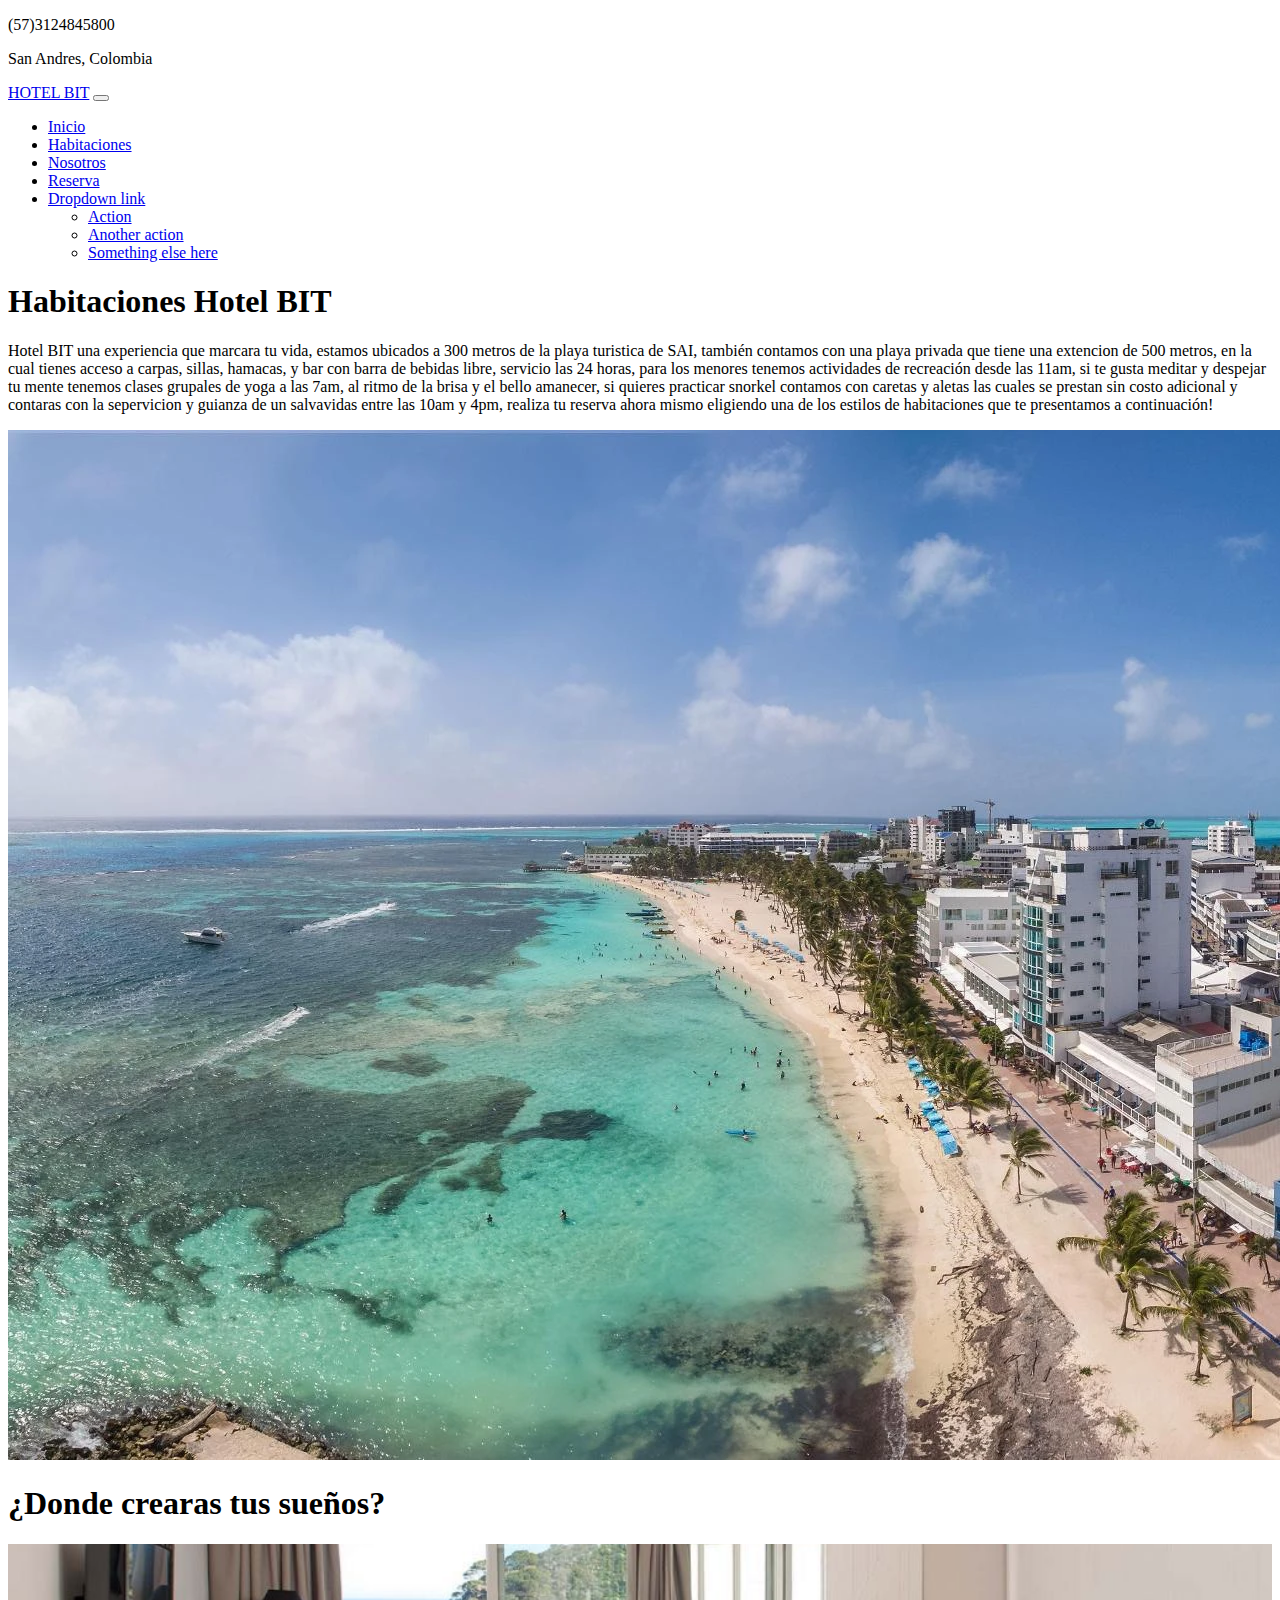
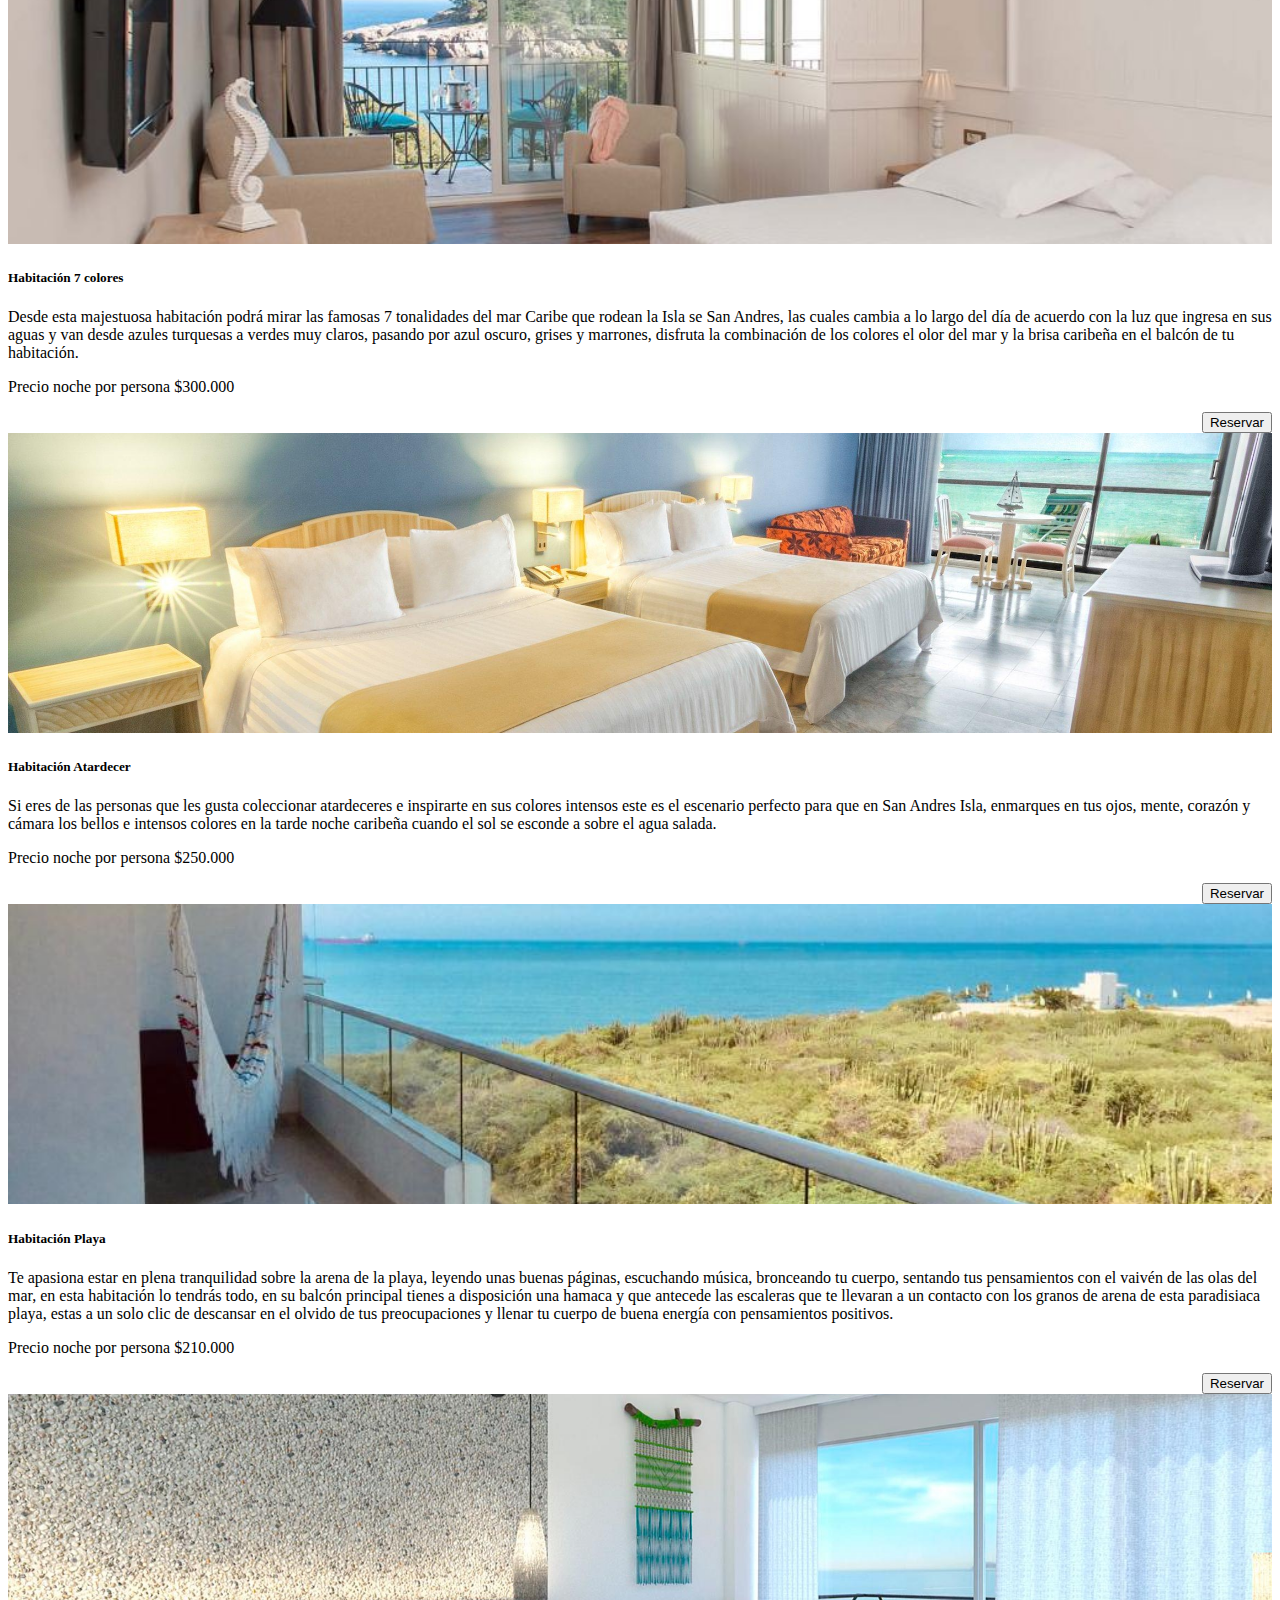
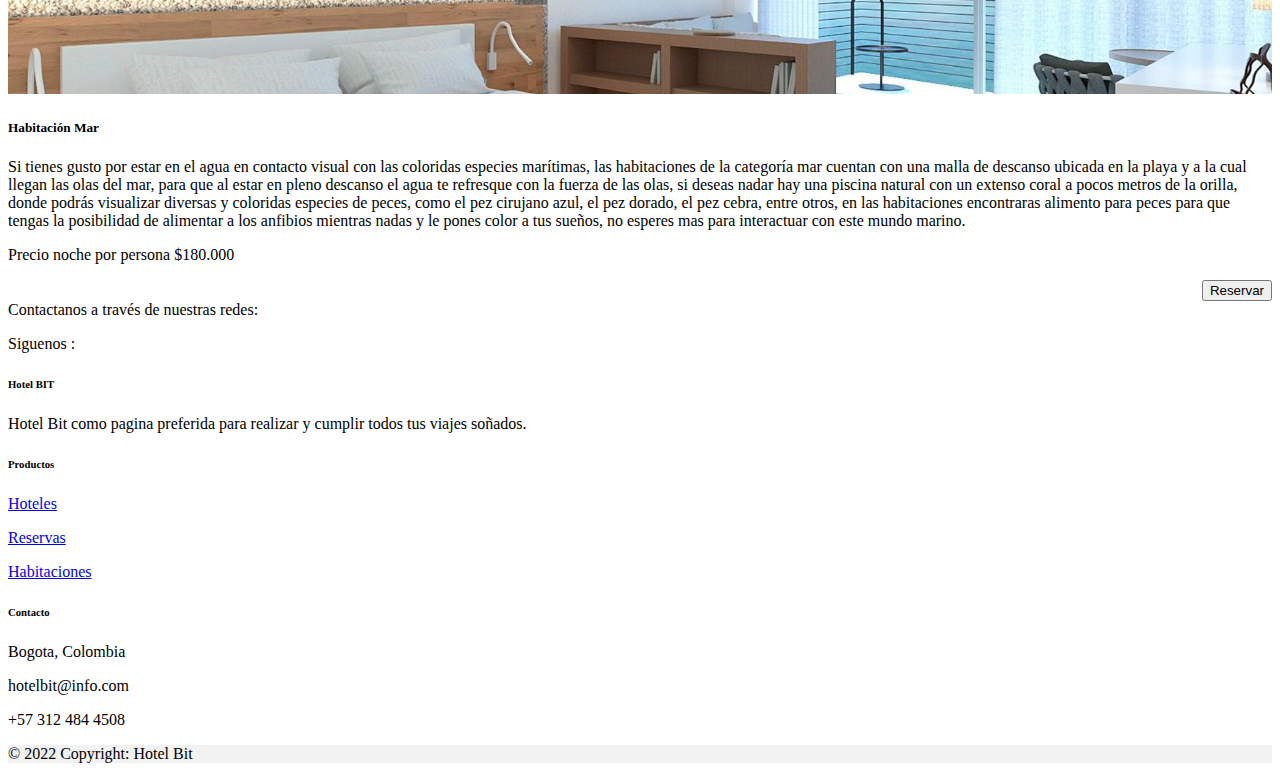
<file: habitaciones/index.html>
<!doctype html>
<html lang="es">

<head>

  <meta charset="utf-8">
  <meta name="viewport" content="width=device-width, initial-scale=1">
  <link href="https://cdn.jsdelivr.net/npm/bootstrap@5.1.3/dist/css/bootstrap.min.css" rel="stylesheet"
    integrity="sha384-1BmE4kWBq78iYhFldvKuhfTAU6auU8tT94WrHftjDbrCEXSU1oBoqyl2QvZ6jIW3" crossorigin="anonymous">
  <title>Hotel BIT</title>
  <link rel="stylesheet" href="css/mi.css">


</head>

<body>
  <div class="contacto d-flex justify-content-center">
    <p class="numero me-4">(57)3124845800</p>
    <i class="fa-solid fa-location-dot"></i>
    <p>San Andres, Colombia</p>
  </div>
  <div class="main container-fluid">
    <div class="fondo-nav">
      <nav class="navbar navbar-expand-lg navbar-light bg-light align-text-end">
        <div class="container-fluid">
          <a class="navbar-brand" href="#">HOTEL BIT</a>
          <button class="navbar-toggler" type="button" data-bs-toggle="collapse" data-bs-target="#navbarNavDropdown"
            aria-controls="navbarNavDropdown" aria-expanded="false" aria-label="Toggle navigation">
            <span class="navbar-toggler-icon"></span>
          </button>
          <div class="collapse navbar-collapse" id="navbarNavDropdown">
            <ul class="navbar-nav">
              <li class="nav-item">
                <a class="nav-link active" aria-current="page" href="#">Inicio</a>
              </li>
              <li class="nav-item">
                <a class="nav-link" href="#">Habitaciones</a>
              </li>
              <li class="nav-item">
                <a class="nav-link" href="#">Nosotros</a>
              </li>
              <li class="nav-item">
                <a class="nav-link" href="#">Reserva</a>
              </li>
              <li class="nav-item dropdown">
                <a class="nav-link dropdown-toggle" href="#" id="navbarDropdownMenuLink" role="button"
                  data-bs-toggle="dropdown" aria-expanded="false">
                  Dropdown link
                </a>
                <ul class="dropdown-menu" aria-labelledby="navbarDropdownMenuLink">
                  <li><a class="dropdown-item" href="#">Action</a></li>
                  <li><a class="dropdown-item" href="#">Another action</a></li>
                  <li><a class="dropdown-item" href="#">Something else here</a></li>
                </ul>
              </li>
            </ul>
          </div>
        </div>
      </nav>
    </div>

    <div class="container mt-5 text-center">
      <div>
        <span class="text text-black-50">
          <h1 class="hotel justify-content-center align-content-center">Habitaciones Hotel BIT</h1>
        </span>
      </div>
      <div class="habitaciones justify-content-center">
        <p>Hotel BIT una experiencia que marcara tu vida, estamos ubicados a 300 metros de la playa turistica de SAI,
          también contamos con una playa privada que tiene una extencion de 500 metros, en la cual tienes acceso a
          carpas,
          sillas, hamacas, y bar con barra de bebidas libre, servicio las 24 horas, para los menores tenemos actividades
          de recreación desde las 11am, si te gusta meditar y despejar tu mente tenemos clases grupales de yoga a las
          7am,
          al ritmo de la brisa y el bello amanecer, si quieres practicar snorkel contamos con caretas y aletas las
          cuales
          se prestan sin costo adicional y contaras con la sepervicion y guianza de un salvavidas entre las 10am y 4pm,
          realiza tu reserva ahora mismo eligiendo una de los estilos de habitaciones que te presentamos a continuación!
        </p>
      </div>
      <img class="w-100" src="img/San andres.webp" alt="">
    </div>

    <div class="container mt-2 text-center">
      <span class="text text-black-50 ">
        <h1 class="hotel justify-content-center align-content-center">¿Donde crearas tus sueños?</h1>
      </span>
    </div>
    <div class="row row-cols-1 row-cols-md-2 g-4 mt-4 mb-4 ms-3 me-3">
      <div class="col">
        <div class="card">
          <img src="img/hab1.jpg" class="card-img-top  img_habitaciones" alt="...">
          <div class="card-body">
            <h5 class="card-title">Habitación 7 colores</h5>
            <p class="card-text">Desde esta majestuosa habitación podrá mirar las famosas 7 tonalidades del mar Caribe
              que rodean la Isla se San Andres, las cuales cambia a lo largo del día de acuerdo con la luz que ingresa
              en sus aguas y van desde azules turquesas a verdes muy claros, pasando por azul oscuro, grises y marrones,
              disfruta la combinación de los colores el olor del mar y la brisa caribeña en el balcón de tu habitación.
            </p>
            <p>Precio noche por persona $300.000</p>
            <div class="reservar">
              <button type="button" class="btn btn-outline-info">Reservar</button>
            </div>
            
          </div>
        </div>
      </div>
      <div class="col">
        <div class="card">
          <img src="img/hab5.jpg" class="card-img-top img_habitaciones" alt="...">
          <div class="card-body">
            <h5 class="card-title">Habitación Atardecer</h5>
            <p class="card-text">Si eres de las personas que les gusta coleccionar atardeceres e inspirarte en sus
              colores intensos este es el escenario perfecto para que en San Andres Isla, enmarques en tus ojos, mente,
              corazón y cámara los bellos e intensos colores en la tarde noche caribeña cuando el sol se esconde a sobre
              el agua salada.</p>
            <p>Precio noche por persona $250.000</p>
            <div class="reservar">
              <button type="button" class="btn btn-outline-info">Reservar</button>
            </div>
          </div>
        </div>
      </div>
      <div class="col">
        <div class="card">
          <img src="img/hab2.jpg " class="card-img-top img_habitaciones" alt="...">
          <div class="card-body">
            <h5 class="card-title">Habitación Playa</h5>
            <p class="card-text">Te apasiona estar en plena tranquilidad sobre la arena de la playa, leyendo unas buenas
              páginas, escuchando música, bronceando tu cuerpo, sentando tus pensamientos con el vaivén de las olas del
              mar, en esta habitación lo tendrás todo, en su balcón principal tienes a disposición una hamaca y que
              antecede las escaleras que te llevaran a un contacto con los granos de arena de esta paradisiaca playa,
              estas a un solo clic de descansar en el olvido de tus preocupaciones y llenar tu cuerpo de buena energía
              con pensamientos positivos.</p>
            <p>Precio noche por persona $210.000</p>
            <div class="reservar">
              <button type="button" class="btn btn-outline-info">Reservar</button>
            </div>

          </div>
        </div>
      </div>
      <div class="col">
        <div class="card">
          <img src="img/hab6.jpg" class=" habitacion_mar card-img-top img_habitaciones" alt="...">
          <div class="card-body">
            <h5 class="card-title">Habitación Mar</h5>
            <p class="card-text">Si tienes gusto por estar en el agua en contacto visual con las coloridas especies marítimas, las habitaciones de la categoría mar cuentan con una malla de descanso ubicada en la playa y a la cual llegan las olas del mar, para que al estar en pleno descanso el agua te refresque con la fuerza de las olas, si deseas nadar hay una piscina natural con un extenso coral a pocos metros de la orilla, donde podrás visualizar diversas y coloridas especies de peces, como el pez cirujano azul, el pez dorado, el pez cebra, entre otros, en las habitaciones encontraras alimento para peces para que tengas la posibilidad de alimentar a los anfibios mientras nadas y le pones color a tus sueños, no esperes mas para interactuar con este mundo marino.</p>
            <p>Precio noche por persona $180.000</p>
            <div class="reservar">
              <button type="button" class="btn btn-outline-info">Reservar</button>
            </div>
          </div>
        </div>
      </div>
    </div>

    <script src="https://cdn.jsdelivr.net/npm/bootstrap@5.1.3/dist/js/bootstrap.bundle.min.js"
      integrity="sha384-ka7Sk0Gln4gmtz2MlQnikT1wXgYsOg+OMhuP+IlRH9sENBO0LRn5q+8nbTov4+1p"
      crossorigin="anonymous"></script>


</body>

<footer class="text-center text-lg-start bg-light text-muted">

        <section class="d-flex justify-content-center justify-content-lg-between p-4 border-bottom">
            <div class="me-5 d-none d-lg-block">
                <span>Contactanos a través de nuestras redes:</span>
            </div>

            <div class="contacto d-flex">
                <p>Siguenos :</p>
                <a href="#" class="me-4 text-reset">
                    <i class="fab fa-facebook-f"></i>
                </a>
                <a href="" class="me-4 text-reset">
                    <i class="fab fa-twitter"></i>
                </a>
                <a href="" class="me-4 text-reset">
                    <i class="fab fa-google"></i>
                </a>
                <a href="" class="me-4 text-reset">
                    <i class="fab fa-instagram"></i>
                </a>
                <a href="" class="me-4 text-reset">
                    <i class="fab fa-linkedin"></i>
                </a>
                <a href="" class="me-4 text-reset">
                    <i class="fab fa-github"></i>
                </a>
            </div>
        </section>

        <section class="">
            <div class="container text-center text-md-start mt-5">
                <div class="row mt-3">
                    <div class="col-md-3 col-lg-4 col-xl-3 mx-auto mb-4">

                        <h6 class="text-uppercase fw-bold mb-4">
                            <i class="fas fa-gem me-3"></i>Hotel BIT
                        </h6>
                        <p>
                            Hotel Bit como pagina preferida para realizar y cumplir todos tus viajes soñados.
                        </p>
                    </div>

                    <div class="col-md-2 col-lg-2 col-xl-2 mx-auto mb-4">

                        <h6 class="text-uppercase fw-bold mb-4">
                            Productos
                        </h6>
                        <p>
                            <a href="#!" class="text-reset">Hoteles</a>
                        </p>
                        <p>
                            <a href="#!" class="text-reset">Reservas</a>
                        </p>
                        <p>
                            <a href="#!" class="text-reset">Habitaciones</a>
                        </p>
                        <p>
                            <a href="#!" class="text-reset"></a>
                        </p>
                    </div>

                    <div class="col-md-4 col-lg-3 col-xl-3 mx-auto mb-md-0 mb-4">

                        <h6 class="text-uppercase fw-bold mb-4">
                            Contacto
                        </h6>
                        <p><i class="fas fa-home me-3"></i>Bogota, Colombia</p>
                        <p>
                            <i class="fas fa-envelope me-3"></i> hotelbit@info.com
                        </p>
                        <p><i class="fas fa-phone me-3"></i> +57 312 484 4508</p>
                    </div>
                </div>
            </div>
        </section>

        <div class="text-center p-4" style="background-color: rgba(0, 0, 0, 0.05);">
            © 2022 Copyright: Hotel Bit
        </div>
    </footer>
</html>
</file>
<file: habitaciones/css/mi.css>
.img_habitaciones{
    width: 100%;
    height: 300px;
    object-fit: cover;
    object-position: center;
}

.reservar{
    display: flex;
    justify-content: end;
    align-items: center;
}
</file>
